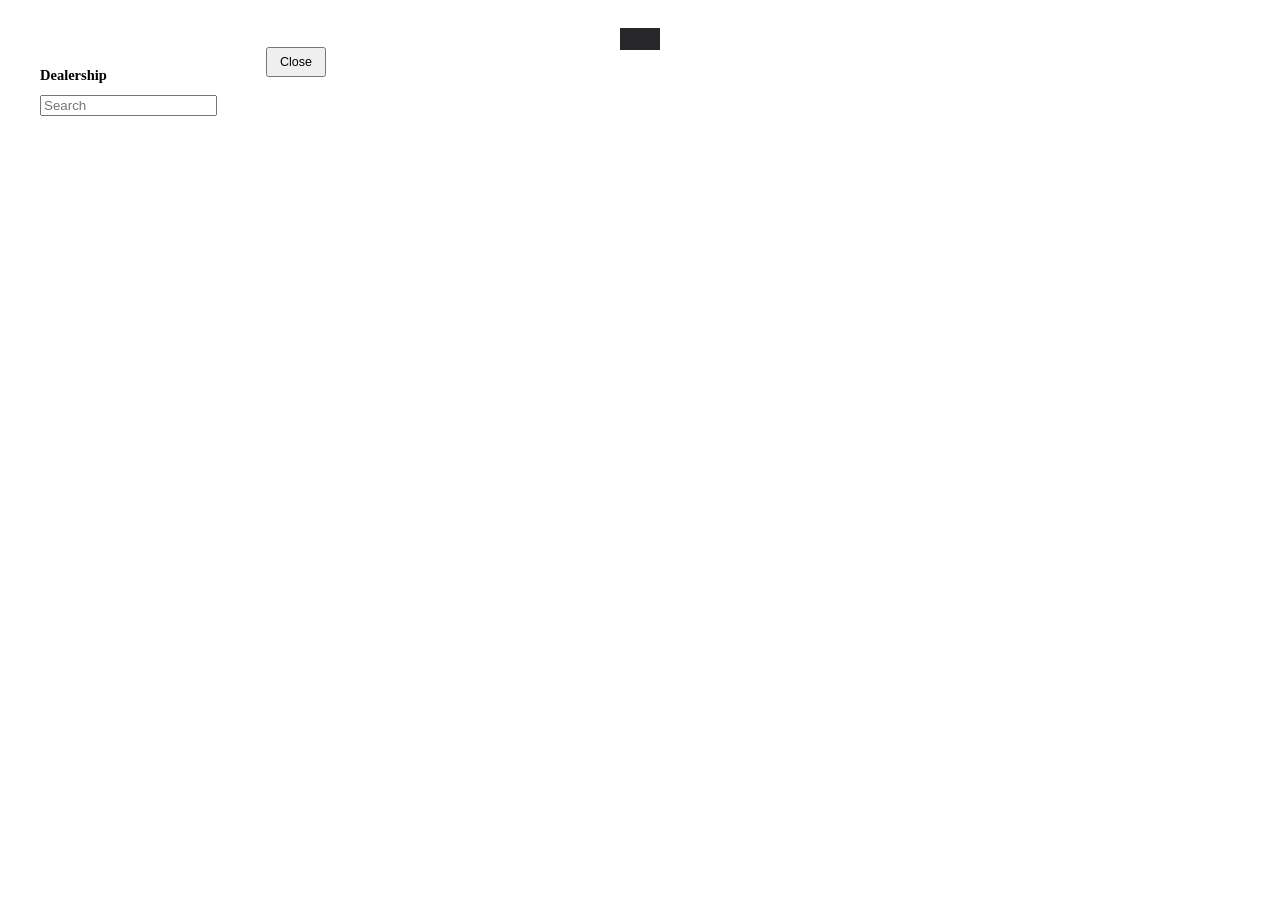
<file: nyx/resources/[nyx]/nyx_dealership/web/index.html>
<!DOCTYPE html>
<html lang="en">
<head>
<meta charset="UTF-8">
<title>Nyx — dealership</title>
<link rel="stylesheet" href="nui://nyx_lib/web/theme.css">
<link rel="stylesheet" href="style.css">
</head>
<body>
    <!-- No backdrop: the middle of the screen is the showroom itself, rendered
         by the game behind this page. -->
    <div class="shell nyx-hidden" id="shell">
        <aside class="nyx-panel side" id="side">
            <header class="side-head">
                <div class="nyx-row">
                    <span class="side-icon" id="titleIcon"></span>
                    <b id="title">Dealership</b>
                </div>
                <button class="nyx-btn nyx-btn--ghost side-close" id="closeBtn">Close</button>
            </header>

            <label class="nyx-field side-search">
                <span id="searchIcon"></span>
                <input type="text" id="search" placeholder="Search" maxlength="32" autocomplete="off">
            </label>

            <div class="side-list nyx-scroll" id="list"></div>
        </aside>

        <footer class="nyx-panel bar" id="bar"></footer>

        <div class="test-drive nyx-hidden" id="testDrive"></div>
    </div>

    <script src="nui://nyx_lib/web/nyx.js"></script>
    <script src="app.js"></script>
</body>
</html>
</file>
<file: nyx/resources/[nyx]/nyx_dealership/web/style.css>
/* nyx_dealership — a left rail and a bottom bar, with the game visible between
   them. Nothing covers the centre of the screen. */

.shell { position: fixed; inset: 0; }

/* ---- Left rail ---------------------------------------------------------- */
.side {
    position: absolute;
    top: 28px;
    left: 28px;
    bottom: 132px;
    width: 286px;
    display: flex;
    flex-direction: column;
    padding: 12px;
    gap: 11px;
    animation: nyx-rise var(--nyx-slow) both;
}

.side-head { display: flex; align-items: center; justify-content: space-between; gap: 10px; }
.side-head b { font-size: 14.5px; font-weight: 700; }

.side-icon {
    display: grid;
    place-items: center;
    width: 26px;
    height: 26px;
    border-radius: var(--nyx-r-xs);
    background: var(--nyx-raise-2);
    color: var(--nyx-text-dim);
}

.side-icon svg { width: 14px; height: 14px; }

.side-close { height: 30px; padding: 0 12px; font-size: 12.5px; }
.side-search { flex: none; }
.side-list { display: flex; flex-direction: column; gap: 3px; min-height: 0; padding-right: 3px; }

/* Category row: label left, count right. */
.cat {
    display: flex;
    align-items: center;
    justify-content: space-between;
    gap: 10px;
    height: 35px;
    padding: 0 13px;
    border: 1px solid transparent;
    border-radius: var(--nyx-r-sm);
    color: var(--nyx-text-dim);
    font-size: 13.5px;
    font-weight: 600;
    text-align: left;
    transition: color var(--nyx-fast), background var(--nyx-fast), border-color var(--nyx-fast);
}

.cat:hover { color: var(--nyx-text); background: var(--nyx-raise); }
.cat.is-active { color: var(--nyx-text); background: var(--nyx-accent-wash); border-color: var(--nyx-accent-edge); }
.cat i { font-style: normal; font-size: 11.5px; font-weight: 700; color: var(--nyx-text-mute); }
.cat.is-active i { color: var(--nyx-text); }

/* Vehicle row inside an opened category. */
.veh {
    display: flex;
    align-items: center;
    justify-content: space-between;
    gap: 10px;
    height: 34px;
    padding: 0 13px;
    border: 1px solid transparent;
    border-radius: var(--nyx-r-sm);
    color: var(--nyx-text-dim);
    font-size: 13px;
    font-weight: 600;
    text-align: left;
    transition: color var(--nyx-fast), background var(--nyx-fast), border-color var(--nyx-fast);
}

.veh:hover { color: var(--nyx-text); background: var(--nyx-raise); }

.veh.is-active {
    color: #fff;
    background: linear-gradient(135deg, rgb(var(--nyx-accent-rgb)), rgba(var(--nyx-accent-rgb), .55));
    border-color: transparent;
    box-shadow: 0 0 18px var(--nyx-accent-halo);
}

.veh-name { flex: 1; min-width: 0; overflow: hidden; text-overflow: ellipsis; white-space: nowrap; }
.veh-price { font-size: 11.5px; font-weight: 700; color: var(--nyx-accent); }
.veh.is-active .veh-price { color: #fff; }
.veh.is-owned .veh-name::after { content: ' ✓'; color: var(--nyx-good); }

/* Pager above the list. */
.pager {
    display: flex;
    align-items: center;
    justify-content: space-between;
    gap: 8px;
    height: 32px;
    padding: 0 6px 0 13px;
    border: 1px solid var(--nyx-accent-edge);
    border-radius: var(--nyx-r-sm);
    background: var(--nyx-accent-wash);
    font-size: 12.5px;
    font-weight: 600;
    color: var(--nyx-text);
}

.pager-nav {
    display: flex;
    align-items: center;
    gap: 2px;
    padding: 2px 4px;
    border-radius: var(--nyx-r-xs);
    background: rgba(0, 0, 0, .3);
    font-size: 11.5px;
    color: var(--nyx-text-dim);
}

.pager-nav button {
    display: grid;
    place-items: center;
    width: 20px;
    height: 20px;
    border-radius: 4px;
    color: var(--nyx-text-dim);
    transition: color var(--nyx-fast), background var(--nyx-fast);
}

.pager-nav button:hover { color: var(--nyx-text); background: var(--nyx-raise-2); }
.pager-nav button:disabled { opacity: .3; pointer-events: none; }
.pager-nav svg { width: 12px; height: 12px; }

/* ---- Bottom bar --------------------------------------------------------- */
.bar {
    position: absolute;
    left: 28px;
    right: 28px;
    bottom: 26px;
    display: flex;
    align-items: center;
    gap: 22px;
    height: 92px;
    padding: 0 22px 0 0;
    overflow: hidden;
    animation: nyx-rise var(--nyx-slow) both;
}

.buy {
    height: 100%;
    min-width: 214px;
    padding: 0 34px;
    border: 0;
    border-radius: 0;
    font-size: 26px;
    font-weight: 800;
    letter-spacing: 3px;
}

.bar-name { display: flex; flex-direction: column; gap: 3px; min-width: 190px; }
.bar-name b { font-size: 20px; font-weight: 700; }
.bar-name span { font-size: 15px; font-weight: 700; color: var(--nyx-accent); }
.bar-meters { display: flex; align-items: center; gap: 26px; margin-left: auto; }
.bar-actions { display: flex; align-items: center; gap: 10px; }
.bar-actions .nyx-btn { flex-direction: column; gap: 6px; height: auto; padding: 11px 16px; font-size: 11.5px; }
.bar-actions .nyx-btn svg { width: 17px; height: 17px; }
.bar-empty { flex: 1; padding-left: 26px; font-size: 14px; color: var(--nyx-text-mute); }

/* ---- Test drive clock --------------------------------------------------- */
.test-drive {
    position: absolute;
    top: 28px;
    left: 50%;
    transform: translateX(-50%);
    display: flex;
    align-items: center;
    gap: 11px;
    padding: 11px 20px;
    border: 1px solid var(--nyx-accent-edge);
    border-radius: var(--nyx-r);
    background: rgba(10, 10, 13, .88);
    backdrop-filter: blur(16px);
    -webkit-backdrop-filter: blur(16px);
    box-shadow: 0 0 28px var(--nyx-accent-halo);
    font-size: 14px;
    font-weight: 700;
}

.test-drive b { font-family: var(--nyx-font-pixel); color: var(--nyx-accent); font-variant-numeric: tabular-nums; }
</file>
